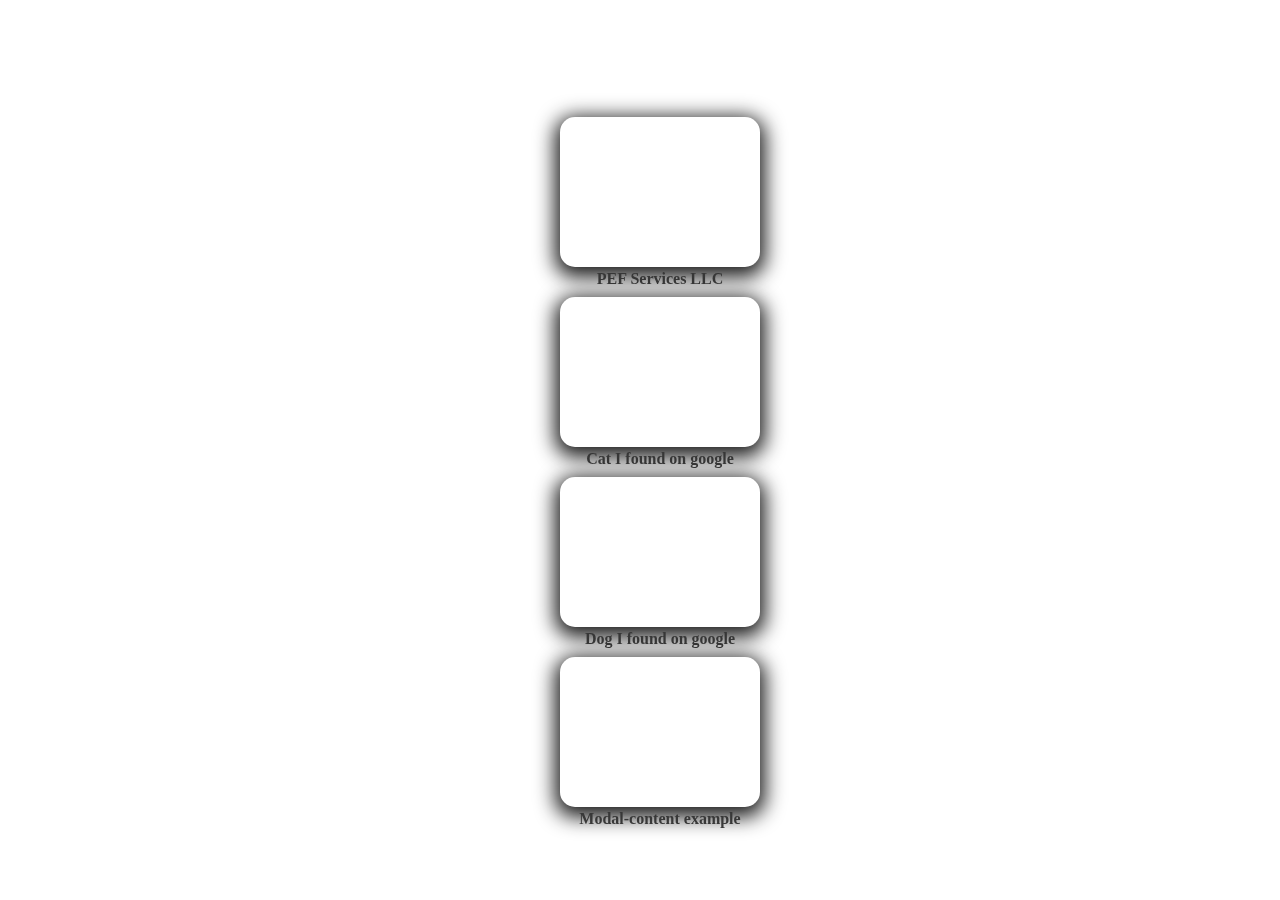
<file: index.html>
<html>

<head>

	<script src="js/jquery-1.11.1.js"></script>
	<link rel="stylesheet" href="css/jCard.css">

</head>

<body style="padding:0;margin:0;">

	<script src="js/jCard.js"></script>

	<div id='myMenu' style="position:relative;top:10%;margin:0 auto;width:200px;height:570px;height:570px;">

		<script>

			//Data object to pass to your function
			var values = [{
		        width: "200px",
		        height: "150px",
		        fontcolor: '#383838',
		        data: [
		        	{
		        		type: 'link',
		        		caption: 'PEF Services LLC',
		        		href: 'https://pefundservices.com',
		        		image: 'https://www.pefundservices.com/wp-content/themes/pef/images/logo.png'
		        	},
		        	{
		        		type: 'modal',
		        		caption: 'Cat I found on google',
		        		href: '#',
		        		image: 'http://www.jeremynoeljohnson.com/wp-content/uploads/2014/06/crazy_cat_3.jpg'
		        	},
		        	{
		        		type: 'modal',
		        		caption: 'Dog I found on google',
		        		href: '#',
		        		image: 'http://s3-ec.buzzfed.com/static/2014-06/14/15/enhanced/webdr05/anigif_enhanced-23403-1402773525-1.gif'
		        	},
		        	{
		        		type: 'modal-content',
		        		caption: 'Modal-content example',
		        		href: '#',
		        		image: 'http://caccioppoli.com/Animated%20gifs/Giraffe/0057.gif',
		        		content: '<span style="color:red">This is the content that will show in the expanded view.</span>'
		        	}
		        ]
		    }];

			jCard('myMenu', values);

		</script>

	</div>

</body>

</html>
</file>
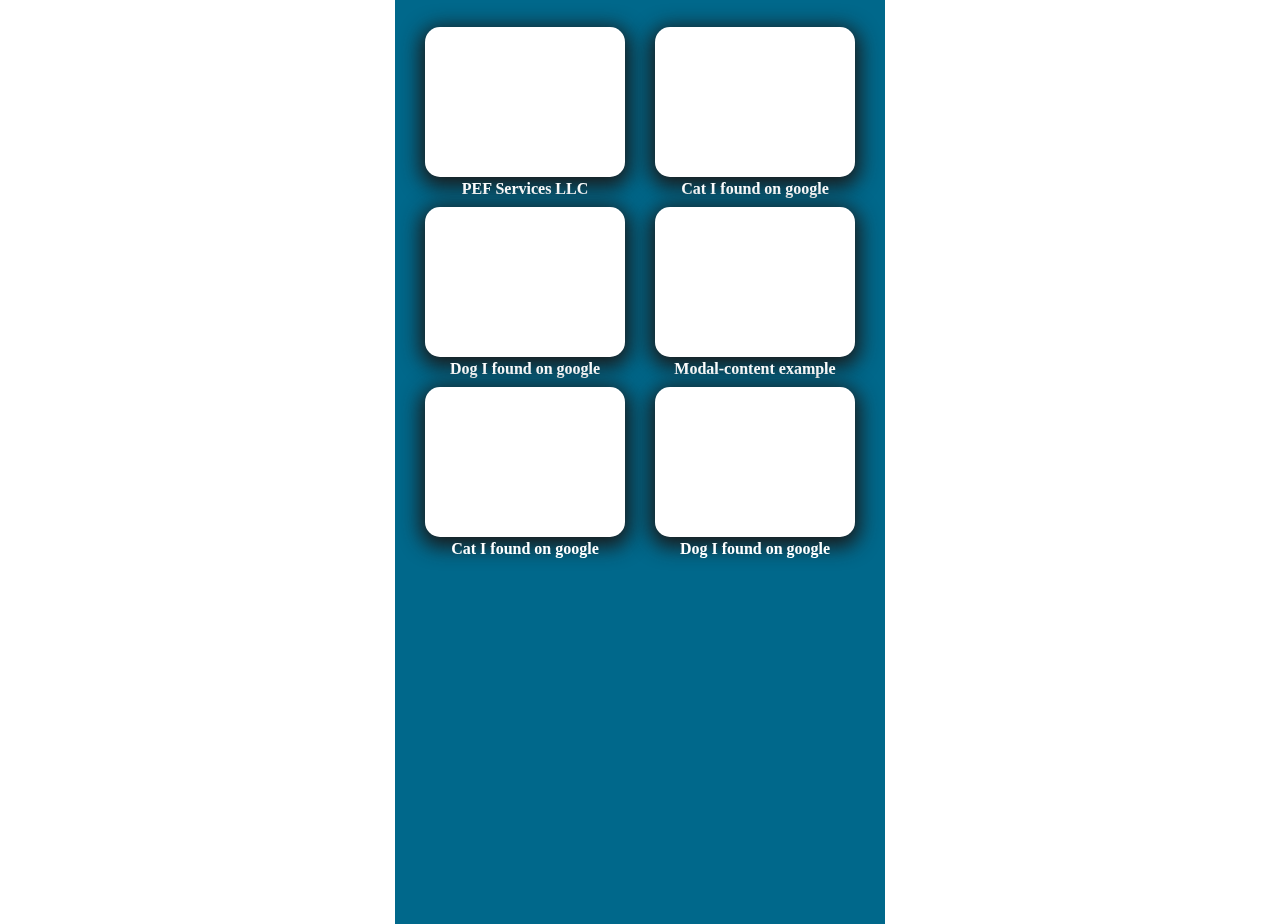
<file: demo.html>
<html>

<head>

	<script src="js/jquery-1.11.1.js"></script>
	<link rel="stylesheet" href="css/jCard.css">

</head>

<body style="padding:0;margin:0;">

	<script src="js/jCard.js"></script>

	<!-- This div is my container which I am loading my menu inside of -->
	<div id='myMenu' style="position:relative;top:0%;margin:0 auto;width:490px;height:auto;background:#00688B;">

		<script>

			// Data object to pass to your function
			// These first 3 values are the width, height, and font-color for you cards
			var values = [{
		        width: "200px",
		        height: "150px",
		        fontcolor: '#fff',
		        /* Each element of the data array represents a card
				 * Currently supported types are:
				 * link, modal, modal-content
		        **/
		        data: [
		        	{
		        		type: 'link',
		        		caption: 'PEF Services LLC',
		        		href: 'https://pefundservices.com',
		        		image: 'https://www.pefundservices.com/wp-content/themes/pef/images/logo.png'
		        	},
		        	{
		        		type: 'modal',
		        		caption: 'Cat I found on google',
		        		href: 'javascript:',
		        		image: 'http://www.jeremynoeljohnson.com/wp-content/uploads/2014/06/crazy_cat_3.jpg'
		        	},
		        	{
		        		type: 'modal',
		        		caption: 'Dog I found on google',
		        		href: 'javascript:',
		        		image: 'http://s3-ec.buzzfed.com/static/2014-06/14/15/enhanced/webdr05/anigif_enhanced-23403-1402773525-1.gif'
		        	},
		        	{
		        		type: 'modal-content',
		        		caption: 'Modal-content example',
		        		href: 'javascript:',
		        		image: 'http://caccioppoli.com/Animated%20gifs/Giraffe/0057.gif',
		        		content: '<span style="color:red">This is the content that will show in the expanded view.</span>'
		        	},
		        	{
		        		type: 'modal',
		        		caption: 'Cat I found on google',
		        		href: 'javascript:',
		        		image: 'http://www.jeremynoeljohnson.com/wp-content/uploads/2014/06/crazy_cat_3.jpg'
		        	},
		        	{
		        		type: 'modal',
		        		caption: 'Dog I found on google',
		        		href: 'javascript:',
		        		image: 'http://s3-ec.buzzfed.com/static/2014-06/14/15/enhanced/webdr05/anigif_enhanced-23403-1402773525-1.gif'
		        	}
		        ]
		    }];

		    // Call this function with your container (can just be a div) and your data object as parameters
		    // You can resize the menu by resizing your container; The menu should adjust and center automatically
			jCard('myMenu', values);

		</script>

	</div>

</body>

</html>
</file>
<file: css/jCard.css>
.jCard {
    position:relative;
    -webkit-transition: all 1s ease-in-out .01s;
    -moz-transition: all 1s ease-in-out .01s;
    transition: all 1s ease-in-out .01s;
    border-radius:15px;
    box-shadow: 0px 5px 20px 5px #1A1A1A;
    cursor:pointer;
    /*-webkit-transition: all 2s; */
}

.jModal {
    -webkit-transition: all 1s ease-in-out .01s;
    -moz-transition: all 1s ease-in-out .01s;
    transition: all 1s ease-in-out .01s;
    z-index:100;
    /*position:fixed;*/
    /*left:40%;
    top:40%;*/
    /*width:80% !important;
    height:80% !important;*/
    -moz-transform: scale(2);
    -webkit-transform: scale(2);
    -o-transform: scale(2);
    transform: scale(2);
    color:white;
    text-shadow:
    1px 1px 0 #000,
    -1px -1px 0 #000,  
    1px -1px 0 #000,
    -1px 1px 0 #000,
    1px 1px 0 #000;
}

.dimmer {
  background:  rgba(0,0,0,.3);
  position:fixed;
  top:0;
  left:0;
  width:100%;
  height:100%;
  z-index:2;
}

.floating{
    float: left;
    -webkit-animation-name: Floatingx;
    -webkit-animation-duration: 3s;
    -webkit-animation-iteration-count: infinite;
    -webkit-animation-timing-function: ease-in-out;
    -moz-animation-name: Floating;
    -moz-animation-duration: 3s;
    -moz-animation-iteration-count: infinite;
    -moz-animation-timing-function: ease-in-out;
    margin-left: 30px;
    margin-top: 5px;

}

@-webkit-keyframes Floatingx{
    from {-webkit-transform:translate(0, 0px);}
    65% {-webkit-transform:translate(0, 15px);}
    to {-webkit-transform: translate(0, -0px);    }    
}
    
@-moz-keyframes Floating{
    from {-moz-transform:translate(0, 0px);}
    65% {-moz-transform:translate(0, 15px);}
    to {-moz-transform: translate(0, -0px);}    
}

/* Float */
.float {
  display: inline-block;
  -webkit-transition-duration: 0.3s;
  transition-duration: 0.3s;
  -webkit-transition-property: transform;
  transition-property: transform;
  -webkit-transform: translateZ(0);
  transform: translateZ(0);
  /*box-shadow: 0 0 1px rgba(0, 0, 0, 0);*/
}
.float:hover, .float:focus, .float:active {
  -webkit-transform: translateY(-5px);
  transform: translateY(-5px);
}
</file>
